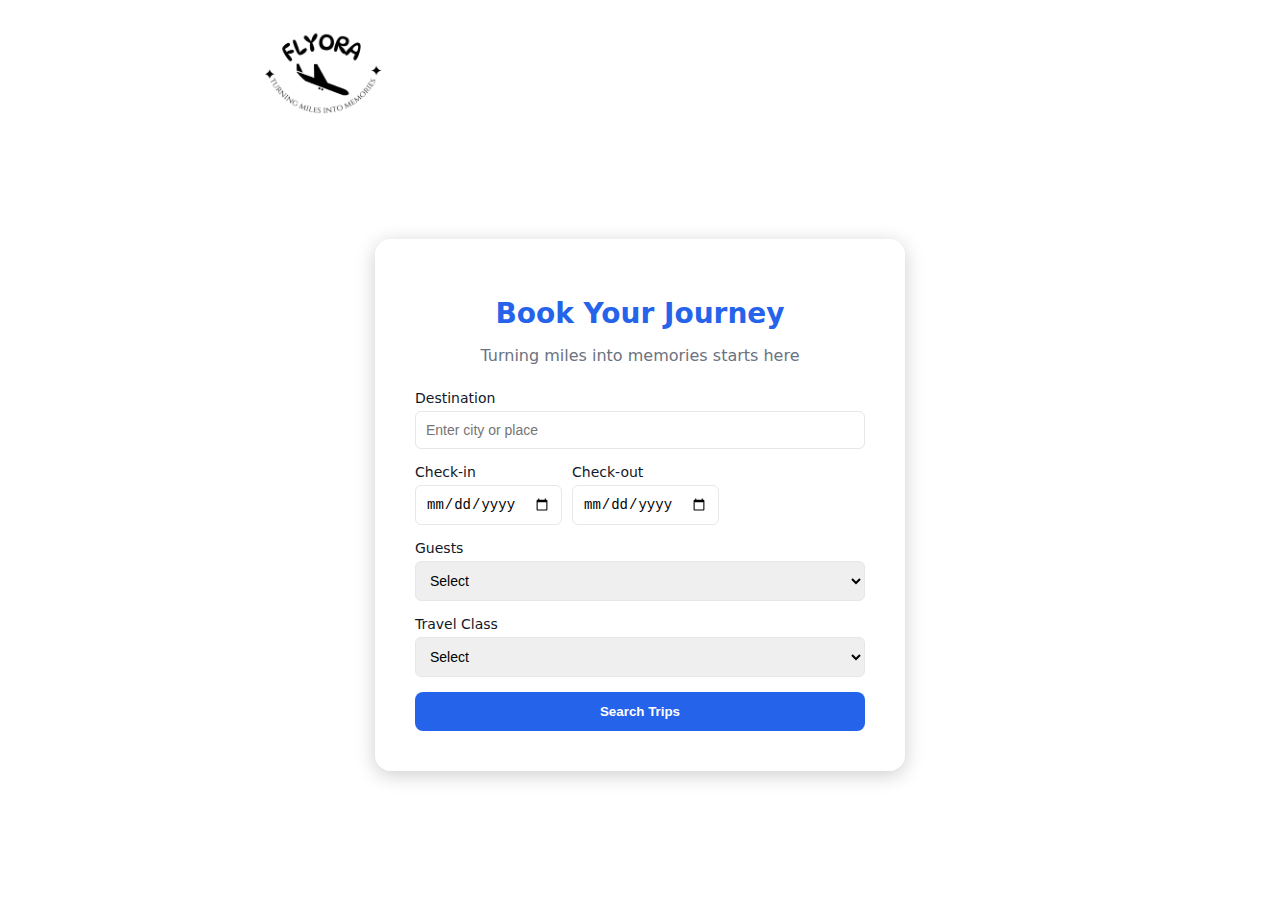
<file: book.html>
<!DOCTYPE html>
<html lang="en">
<head>
  <meta charset="UTF-8">
  <meta name="viewport" content="width=device-width, initial-scale=1.0">
  <title>Book Your Trip | Flyora</title>
  <link rel="stylesheet" href="book.css">
</head>
<body>
 <nav class="nav">
   <div><img src="./assets/flyoralogo.png" class="logo" alt="Flyora Logo"> </div>
   <div></div>
   <div class="links">
  <ul>
    <li><a href="index.html">Home</a></li>
    <li><a href="dex.html">Destinations</a></li>
    <li><a href="about.html">About</a></li>
    <li><a href="book.html">book now</a></li>
  </ul>
</div>
</nav>
  <section class="booking-section">
  
    <h1>Book Your Journey</h1>
    <p>Turning miles into memories starts here </p>

    <form class="booking-form">
      
      <div class="form-group">
        <label for="destination">Destination</label>
        <input type="text" id="destination" placeholder="Enter city or place" required>
      </div>
      <div class="form-row">
        <div class="form-group">
          <label for="checkin">Check-in</label>
          <input type="date" id="checkin" required>
        </div>



        
        <div class="form-group">
          <label for="checkout">Check-out</label>
          <input type="date" id="checkout" required>
        </div>
      </div>
      <div class="form-group">
        <label for="guests">Guests</label>
        <select id="guests" required>
          <option value="">Select</option>
          <option>1 Adult</option>
          <option>2 Adults</option>
          <option>Family (3-5)</option>
          <option>Group (6+)</option>
        </select>
      </div>
      <div class="form-group">
        <label for="class">Travel Class</label>
        <select id="class" required>
          <option value="">Select</option>
          <option>Economy</option>
          <option>Business</option>
          <option>First Class</option>
        </select>
      </div>
      <button type="submit" class="btn">Search Trips</button>
    </form>
  </sectio>
</body>
</html>
</file>
<file: book.css>
:root {
  --accent: rgb(37, 99, 235);
  --text: rgb(17, 24, 39);
  --muted: rgb(107, 114, 128);
  --bg: rgb(255, 255, 255);
}
body {
  font-family: Inter, system-ui, sans-serif;
   background: url("https://images.unsplash.com/photo-1507525428034-b723cf961d3e?q=80&w=1600&auto=format&fit=crop") no-repeat center/cover; 
  min-height: 100vh;
  display: flex;
  justify-content: center;
  align-items: center;
  margin: 0;
  overflow-x: hidden;
}
.nav {
  width: 100%;
  position: absolute; 
  top: 0;
  left: 0;
  padding: 20px 8%;
  display: flex;
  align-items: center;
  justify-content: space-around; 
  z-index: 1;
}

.logo {
  width: 120px; 
  margin-left: 50px;
}

nav ul {
  margin: 0;
  padding: 0;
  display: flex; 
  justify-content:flex-end;
  align-items: center;

}

nav ul li {
  list-style: none;
  margin-left: 40px;
}

nav ul li a {
  text-decoration: none;
  color: #fff;
  font-size: 17px;
  transition: 0.3s ease;
}

nav ul li a:hover {
  color: rgb(2, 2, 104);
}
.booking-section {
  background: rgba(255, 255, 255, 0.95);
  padding: 40px;
  border-radius: 16px;
  box-shadow: 0 4px 20px rgba(0,0,0,0.2);
  max-width: 450px;
  width: 90%;
  text-align: center;
  margin:150px auto 40px;
}
.booking-section h1 {
  margin-bottom: 10px;
  font-size: 28px;
  color: var(--accent);
}
.booking-section p {
  color: var(--muted);
  margin-bottom: 25px;
}
.booking-form {
  display: flex;
  flex-direction: column;
  gap: 15px;
}
.form-group {
  display: flex;
  flex-direction: column;
  text-align: left;
}
.form-row {
  display: flex;
  gap: 10px;
}
label {
  font-size: 14px;
  margin-bottom: 5px;
  color: var(--text);
}
input, select {
  padding: 10px;
  border: 1px solid #e5e7eb;
  border-radius: 6px;
  font-size: 14px;
}
input:focus, select:focus {
  border-color: var(--accent);
  outline: none;
}
.btn {
  background: var(--accent);
  color: white;
  padding: 12px;
  border: none;
  border-radius: 8px;
  font-weight: 600;
  cursor: pointer;
  transition: 0.3s ease;
}
.btn:hover {
  background: rgb(29, 78, 216);
}
</file>
